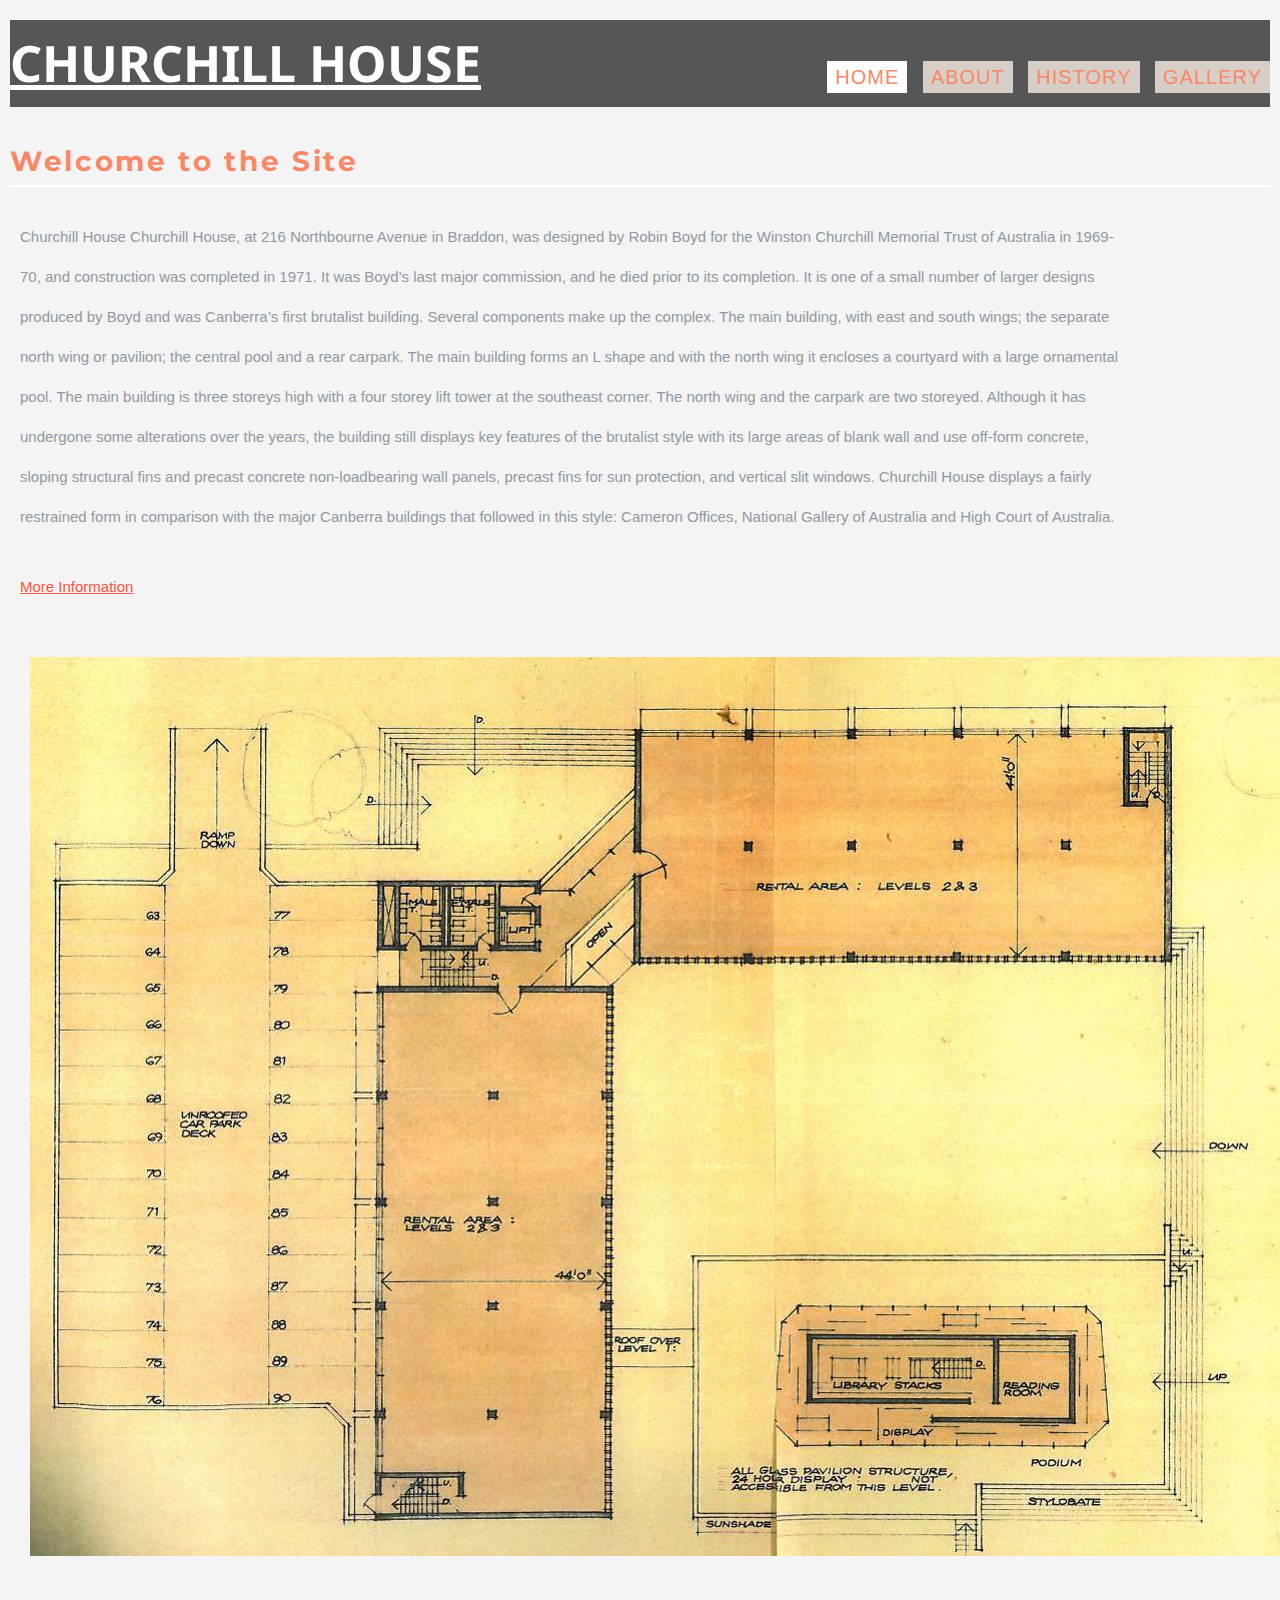
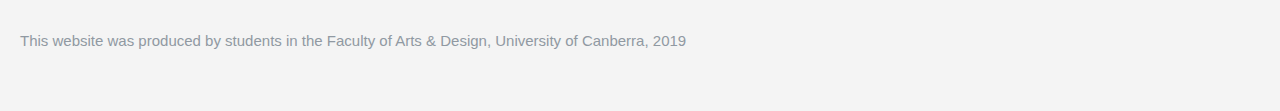
<file: index.html>
<!DOCTYPE html>

<html lang="en">
    <head>
        <title>My website</title>
        <meta charset="utf-8">
        <link href="assets/css/reset.css" rel="stylesheet">
        <link href="assets/css/styles.css" rel="stylesheet">
     </head>
    
     <body>
          <header>
            <h1><a href="index.html" >Churchill House</a></h1>
             <nav>
                <ul>
                    <li><a href="index.html" class="currentpage">Home</a></li>
                    <li><a href="about.html">About</a></li>
                    <li><a href="history.html">History</a></li>
                    <li><a href="gallery.html">Gallery</a></li>    
                 </ul>
            </nav>
        </header>

 <main>
    <div class="wrapper">
        <h2>Welcome to the Site</h2> 
            <div class="text-container">      
              <p>
                Churchill House
                Churchill House, at 216 Northbourne Avenue in Braddon, was designed by Robin Boyd for the Winston Churchill Memorial Trust of Australia in 1969-70, and construction was completed in 1971. It was Boyd’s last major commission, and he died prior to its completion. It is one of a small number of larger designs produced by Boyd and was Canberra’s first brutalist building.
                Several components make up the complex. The main building, with east and south wings; the separate north wing or pavilion; the central pool and a rear carpark. The main building forms an L shape and with the north wing it encloses a courtyard with a large ornamental pool. The main building is three storeys high with a four storey lift tower at the southeast corner. The north wing and the carpark are two storeyed.
                Although it has undergone some alterations over the years, the building still displays key features of the brutalist style with its large areas of blank wall and use off-form concrete, sloping structural fins and precast concrete non-loadbearing wall panels, precast fins for sun protection, and vertical slit windows. Churchill House displays a fairly restrained form in comparison with the major Canberra buildings that followed in this style: Cameron Offices, National Gallery of Australia and High Court of Australia.     
               </p>    
    <p>
       <a href= "http://www.canberrahouse.com.au/brutalist.html">More Information</a>
    </p>

     </div>
         <img src="assets/images/churchill-house-20.jpg" alt="Churchill House" class=:".leftimg">
    </main>
        <footer>
            <div class="wrapper">
                <p>This website was produced by students in the Faculty of Arts & Design, University of Canberra, 2019</p>
        </footer>
      </div>
   </body>
</html>
</file>
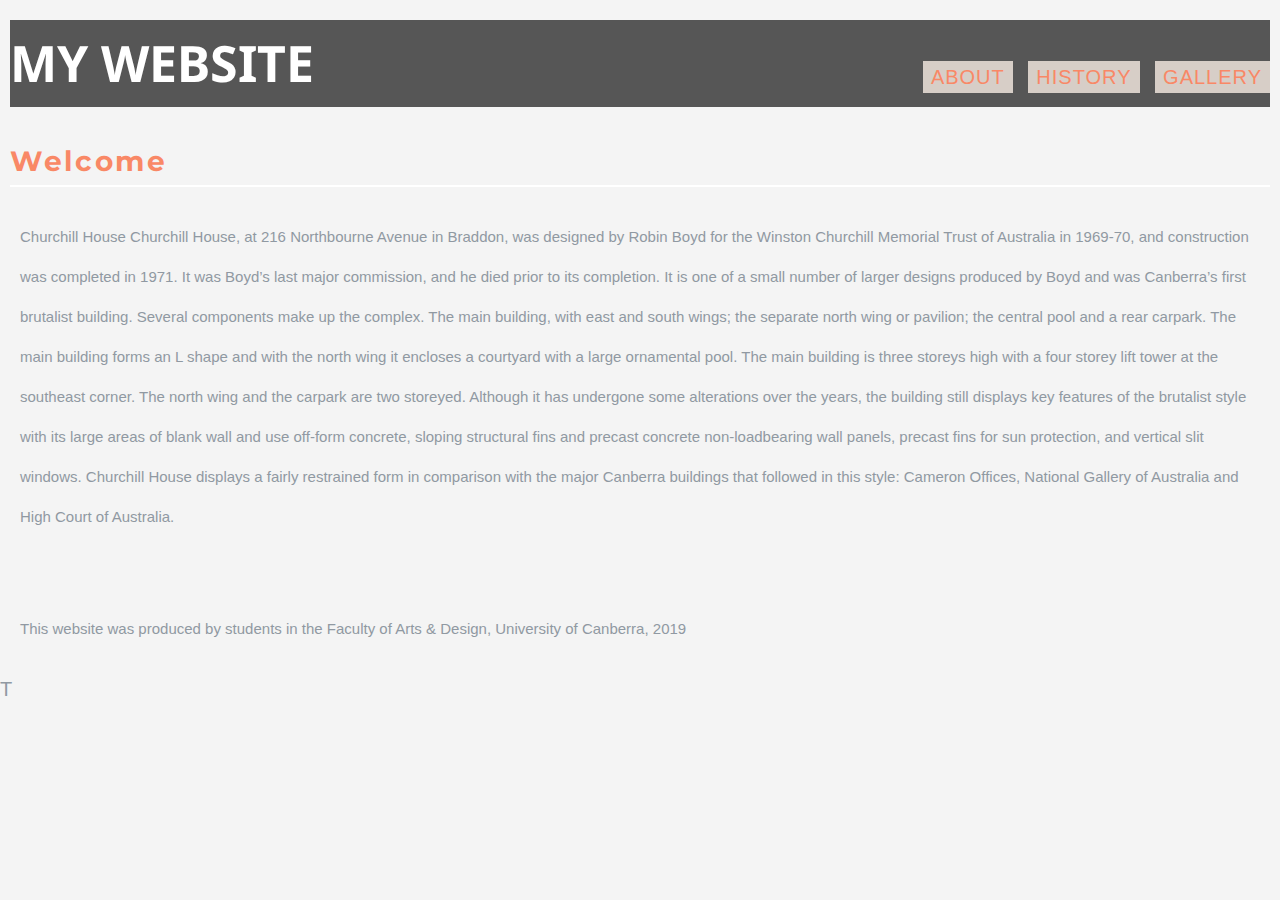
<file: index-fullwidth.html>
<!DOCTYPE html>

<html lang="en">
    <head>
        <title>My website</title>
        <meta charset="utf-8">
        <link href="assets/css/reset.css" rel="stylesheet">
        <link href="assets/css/styles.css" rel="stylesheet">
        
    </head>
    <body>
        <header>
         <div class="wrapper">
            <h1>My website</h1>
            <nav>
                <ul>
                    <li><a href="about.html">About</a></li>
                    <li><a href="history.html">History</a></li>
                    <li><a href="gallery.html">Gallery</a></li>    
                </ul>
            </nav>
         </div>
    </header>

       <main>
         <h2>Welcome</h2>        
            <p>
                Churchill House
                Churchill House, at 216 Northbourne Avenue in Braddon, was designed by Robin Boyd for the Winston Churchill Memorial Trust of Australia in 1969-70, and construction was completed in 1971. It was Boyd’s last major commission, and he died prior to its completion. It is one of a small number of larger designs produced by Boyd and was Canberra’s first brutalist building.
        
                Several components make up the complex. The main building, with east and south wings; the separate north wing or pavilion; the central pool and a rear carpark. The main building forms an L shape and with the north wing it encloses a courtyard with a large ornamental pool. The main building is three storeys high with a four storey lift tower at the southeast corner. The north wing and the carpark are two storeyed.
                Although it has undergone some alterations over the years, the building still displays key features of the brutalist style with its large areas of blank wall and use off-form concrete, sloping structural fins and precast concrete non-loadbearing wall panels, precast fins for sun protection, and vertical slit windows. Churchill House displays a fairly restrained form in comparison with the major Canberra buildings that followed in this style: Cameron Offices, National Gallery of Australia and High Court of Australia.    
            </p>
        </main>
        <footer>
            <div class="wrapper">
            <p>This website was produced by students in the Faculty of Arts & Design, University of Canberra, 2019</p>T
            </div>
        </footer>
    </body>
</html>
</file>
<file: assets/css/styles.css>
@import url('https://fonts.googleapis.com/css?family=Archivo+Narrow|Montserrat|Noto+Sans|Noto+Sans+KR|Ubuntu+Condensed&display=swap');

body {
    background-color:#f4f4f4;
    color:#9099a2; 
    /*make sure to set family/size in body */
    font-family: 'Ubuntu Condensed', sans-serif;
    font-size: 15pt;
    font-weight: 10px;
}

/*
TYPOGRAPHY
To call on the font I want to use: 
    font-family: 'Montserrat', sans-serif;
    font-family: 'Noto Sans', sans-serif;
    font-family: 'Noto Sans KR', sans-serif;
    font-family: 'Archivo Narrow', sans-serif;
    font-family: 'Ubuntu Condensed', sans-serif;
*/

/* 
COLOUR PALETTE
Colours to be used through my site:
    color: #9099a2 - charcoal
    color: #f4f4f4 - paper (white)
    color: #f5f5f5 - eggshell
    color: #565656 - grey
    color: #d7cec7 - peach
    color: #1d2731 - Ivory black
    color: #c5c1c0 - light grey
    color: #ff533d - coral
    color: #f98866 - petal
    color: #88bbd6 - fresh water (blue)
    color: #414141 - matte
*/

h1,
h2, 
h3,
h4,
h5,
h6 {
    font-family: serif;
    margin: 10px;
}
h1 {
    background-color: #565656;
    color:#ffffff;
    text-align: inline-block;
    font-family: 'Noto Sans', sans-serif;
    font-size: 50px;
    font-weight: bolder;
    line-height: 50pt;
    padding-top: 10px;
    padding-bottom: 10px;
    text-transform: uppercase;
 }
h1 a {
    color: inherit;
}

h2 {
    color:#f98866;
    background-color: #f4f4f4;
    text-align: left;
    font-family: 'Montserrat', sans-serif;
    font-size: 28px;
    font-weight: bold;
    border-bottom: 2px solid white;
    padding: 10px 0;
    letter-spacing: 2pt;

}
img
{
    padding: 10px 20px;
    margin: 10px 10px;
    text-align: center;

}

P {
    font-size: 15px;
    line-height: 40px;
    margin: 30px 0;
    padding: 0px 20px;
    }

    /*
    Link/anchor styles 
    */

    a{
        color: #ff533d;
        
    }
    a :hover{
        text-decoration-line: none;   
    }
    a :visited {

    }

    a :active{
        color: yellow;
    }

    /* Main containers*/
.wrapper{
    widows: 950px;
/* TOP RIGHT BOTTOM LEFT (LIKE CLOCK) */
    margin: 0px auto;

}
header {
    padding: 10px 0px;
}

nav {
    float: right;
    margin-top: -50px;
}

nav ul {   
        
        }

nav ul li {
    display: inline;
    margin-right: 10px;
    text-transform: uppercase;
    letter-spacing: 1px;
}

nav ul li a {
    color: #f98866;
    text-decoration: none;
    background-color: #d7cec7;
    padding: 5px 8px;
}

nav ul li a:hover,
nav ul li a.currentpage {
    background-color: white;
    text-decoration: none;
}

main {
    overflow: auto;
}

.text-container {
    width: 90%;
}

footer {
    margin: 10px auto;
    padding-top: 2px;
    padding-bottom: 10px;
}


.leftimg {
    width: 70%;
    float: left;
    border: 2px solid black;
    padding: 40px 20px;
    background-color: burlywood;
    margin: 20px 0;
}
</file>
